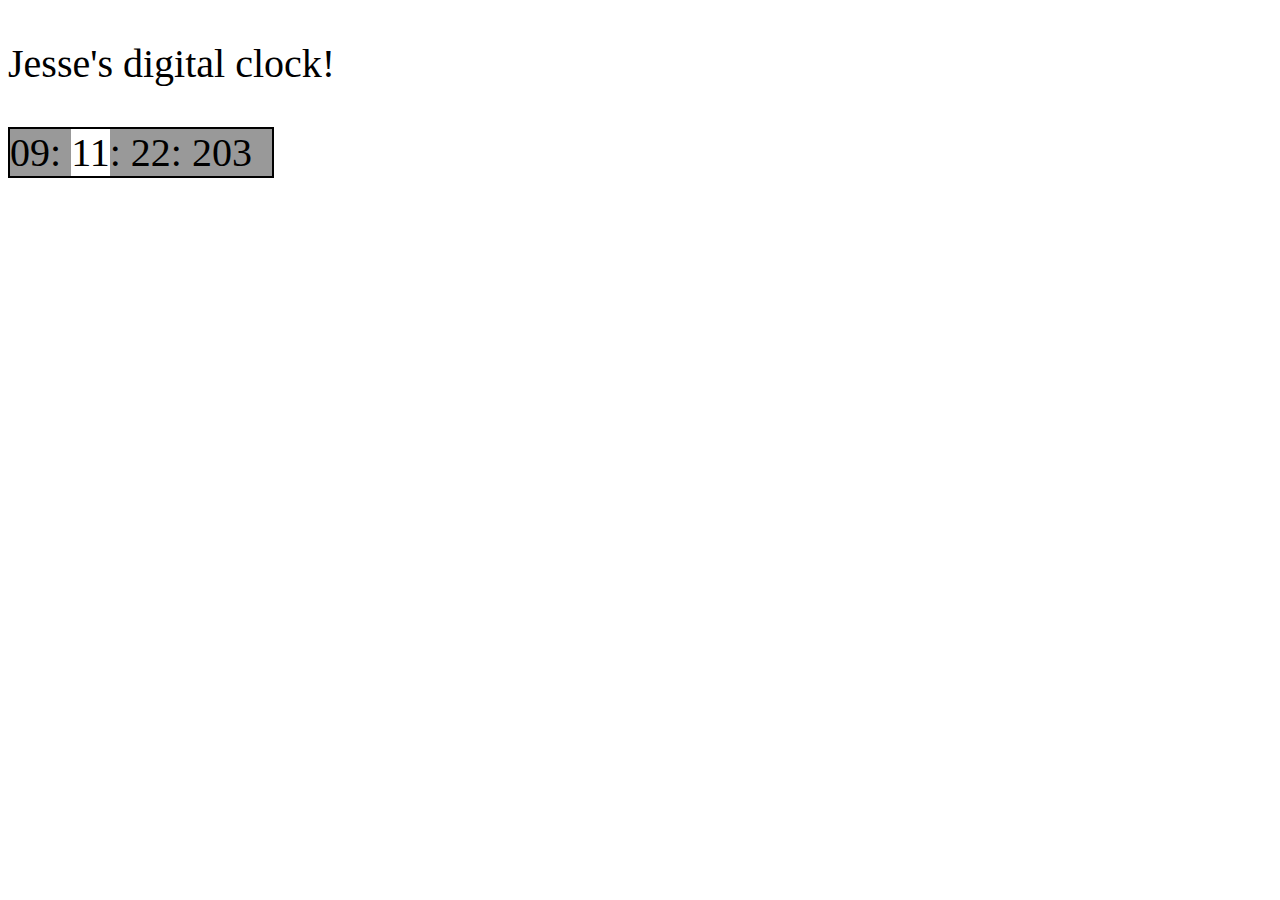
<file: Javascript Digital Clock/index.html>
<!DOCTYPE html>
<html>
<head>
  <title>example page!</title>
  <link rel="stylesheet" type="text/css" href="style.css">
  <script src="https://ajax.googleapis.com/ajax/libs/jquery/2.2.0/jquery.min.js"></script>
  <script src="script.js"></script>
</head>
<body>
  <p>Jesse's digital clock!</p>
  <div class="clock">
    <div id="hour"></div>:
    <div id="minute"></div>:
    <div id="seconds"></div>:
    <div id="milli"></div>
  </div>
</body>
</html>
</file>
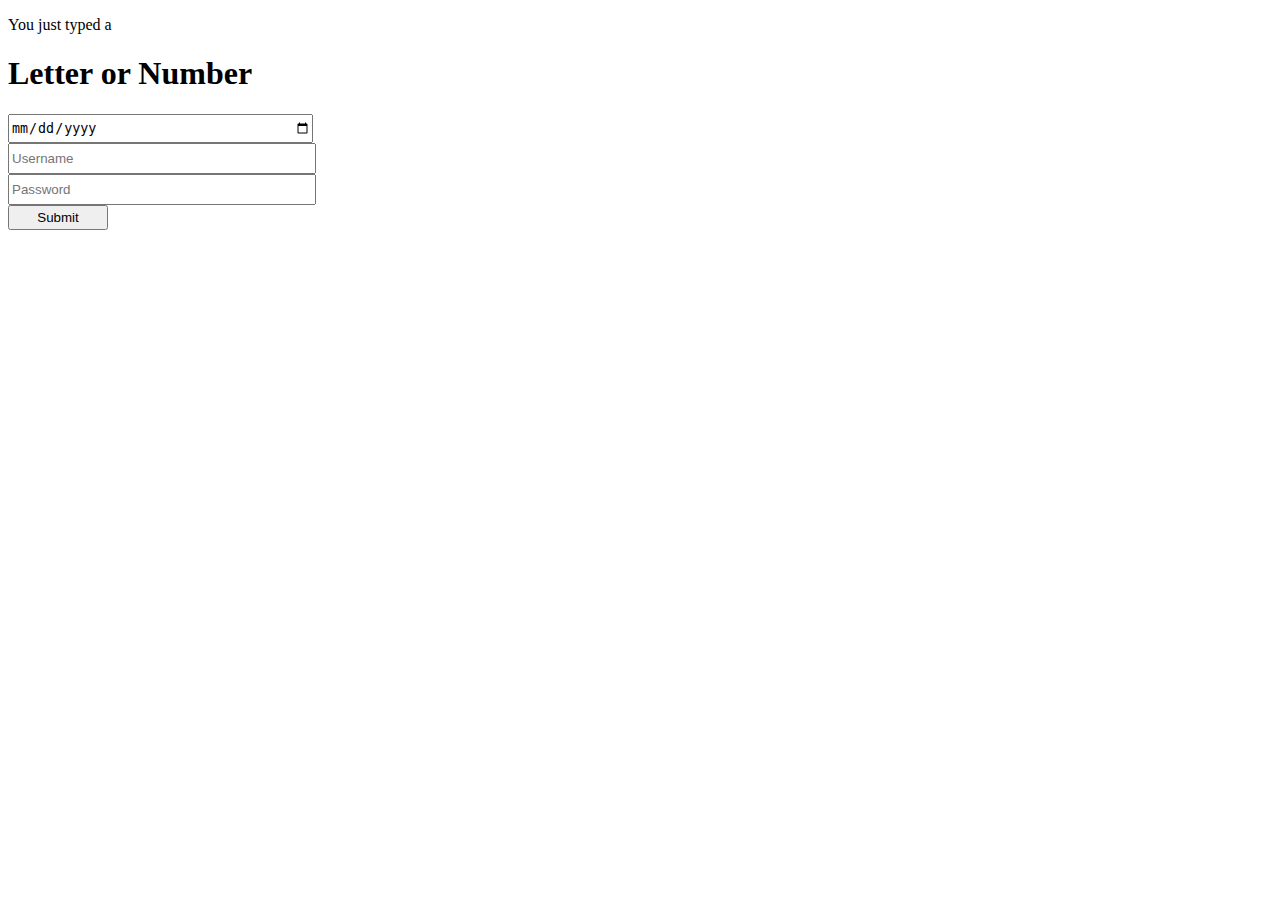
<file: JS_DOM Manipulation/index.html>
<!DOCTYPE html>
<html>
<head>
  <title>Title</title>
  <link rel="stylesheet" type="text/css" href="style.css">
  <script src="https://ajax.googleapis.com/ajax/libs/jquery/2.2.0/jquery.min.js"></script>
  <script src="script.js"></script>
</head>
<body>
  <p>You just typed a</p>
  <h1>Letter or Number</h1>
  <form>
    <input id="dateInput" type="date">
  </br>
    <input id="usernameInput" type="text" placeholder="Username">
      </br>
    <input id="passwordInput" type="password" placeholder="Password">
      </br>
    <input id="submitButton" type="Submit">
  </form>
</body>
</html>
</file>
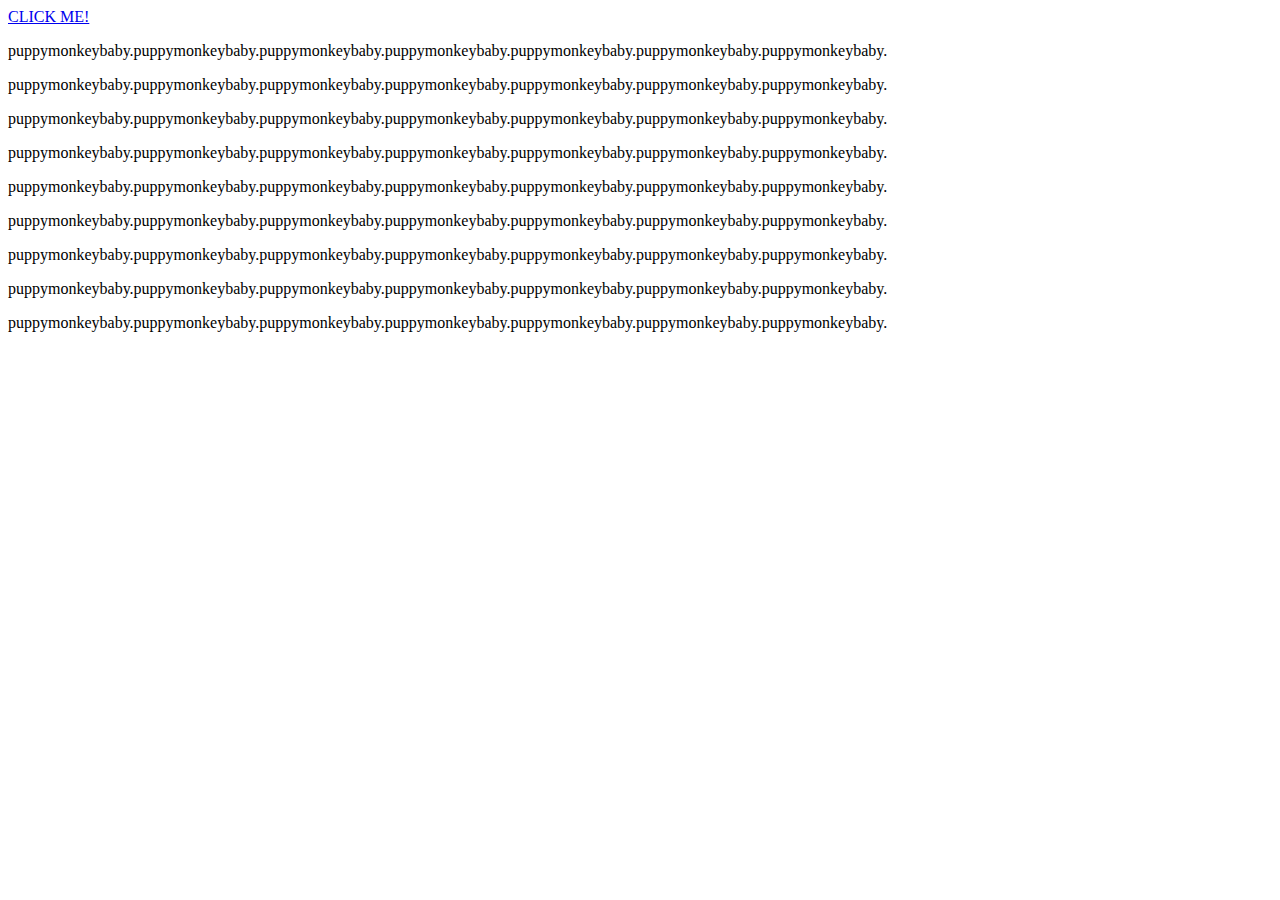
<file: JS_LightBox/index.html>
<!DOCTYPE html>
<html>
<head>
  <title></title>
  <link rel="stylesheet" type="text/css" href="style.css">
  <script src="https://ajax.googleapis.com/ajax/libs/jquery/2.2.0/jquery.min.js"></script>
  <script type="text/javascript" src="script.js"></script>
</head>
<body>
  <a href="#" data-image="pmbaby.jpg" class="lightbox">CLICK ME!</a>
  <p>puppymonkeybaby.puppymonkeybaby.puppymonkeybaby.puppymonkeybaby.puppymonkeybaby.puppymonkeybaby.puppymonkeybaby. </p>
  <p>puppymonkeybaby.puppymonkeybaby.puppymonkeybaby.puppymonkeybaby.puppymonkeybaby.puppymonkeybaby.puppymonkeybaby. </p>
  <p>puppymonkeybaby.puppymonkeybaby.puppymonkeybaby.puppymonkeybaby.puppymonkeybaby.puppymonkeybaby.puppymonkeybaby. </p>
  <p>puppymonkeybaby.puppymonkeybaby.puppymonkeybaby.puppymonkeybaby.puppymonkeybaby.puppymonkeybaby.puppymonkeybaby. </p>
  <p>puppymonkeybaby.puppymonkeybaby.puppymonkeybaby.puppymonkeybaby.puppymonkeybaby.puppymonkeybaby.puppymonkeybaby. </p>
  <p>puppymonkeybaby.puppymonkeybaby.puppymonkeybaby.puppymonkeybaby.puppymonkeybaby.puppymonkeybaby.puppymonkeybaby. </p>
  <p>puppymonkeybaby.puppymonkeybaby.puppymonkeybaby.puppymonkeybaby.puppymonkeybaby.puppymonkeybaby.puppymonkeybaby. </p>
  <p>puppymonkeybaby.puppymonkeybaby.puppymonkeybaby.puppymonkeybaby.puppymonkeybaby.puppymonkeybaby.puppymonkeybaby. </p>
  <p>puppymonkeybaby.puppymonkeybaby.puppymonkeybaby.puppymonkeybaby.puppymonkeybaby.puppymonkeybaby.puppymonkeybaby. </p>
</body>
</html>
</file>
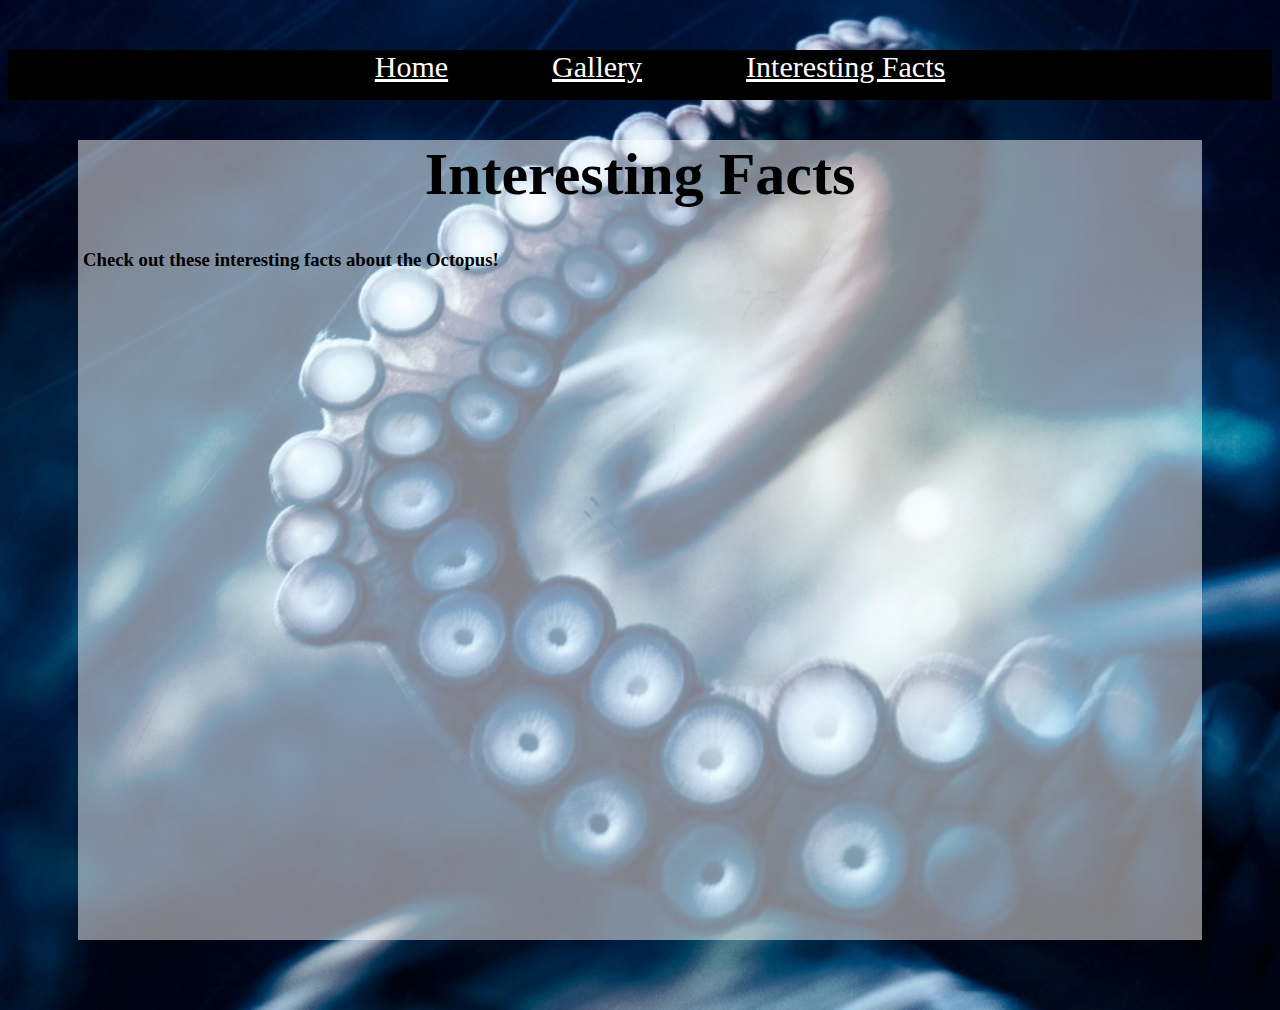
<file: Extended Basic HTML and CSS/Basic Webpage Animal/facts.html>
<!DOCTYPE html>
<html>
<head>
  <title>Octopus</title>
  <link rel="stylesheet" type="text/css" href="style.css">
  <header>
    <ul>
      <li><a href="index.html">Home</a></li>
      <li><a href="gallery.html">Gallery</a></li>
      <li><a href="facts.html">Interesting Facts</a></li>
    </ul>
  </header>
</head>
<body>
<div id='container'>
  <div id='content'>
    <h1>Interesting Facts</h1>
    <h3>Check out these interesting facts about the Octopus!</h3>

<!-- The "<li>" is linked on the css to the header <li>'s which is messing up the format on the "interesting facts" page. Ran out of time in class lol-->
    <!-- <ol class='factsList'>
      <li>
        <p><strong>Octopuses are waaay old.</strong> The oldest known octopus fossil belongs to an animal that lived some 296 million years ago, during the Carboniferous period. That specimen belongs to a species named Pohlsepia and is on display at the Field Museum in Chicago. Harmon Courage describes it as a “flattened cow patty” or a “globular splat,” but a close examination reveals the tell-tale eight arms and two eyes. Researchers aren’t sure, but possibly there’s an ink sack there, too. In other words, long before life on land had progressed beyond puny pre-dinosaur reptiles, octopuses had already established their shape for the millions of years to come.
        </p>
      </li>
      <li>
        <p>Octopuses have three hearts. Two of the hearts work exclusively to move blood beyond the animal’s gills, while the third keeps circulation flowing for the organs. The organ heart actually stops beating when the octopus swims, explaining the species’ penchant for crawling rather than swimming, which exhausts them.
        </p>
      </li> -->

    </ol>
  </div>

</div>
</body>
</html>
</file>
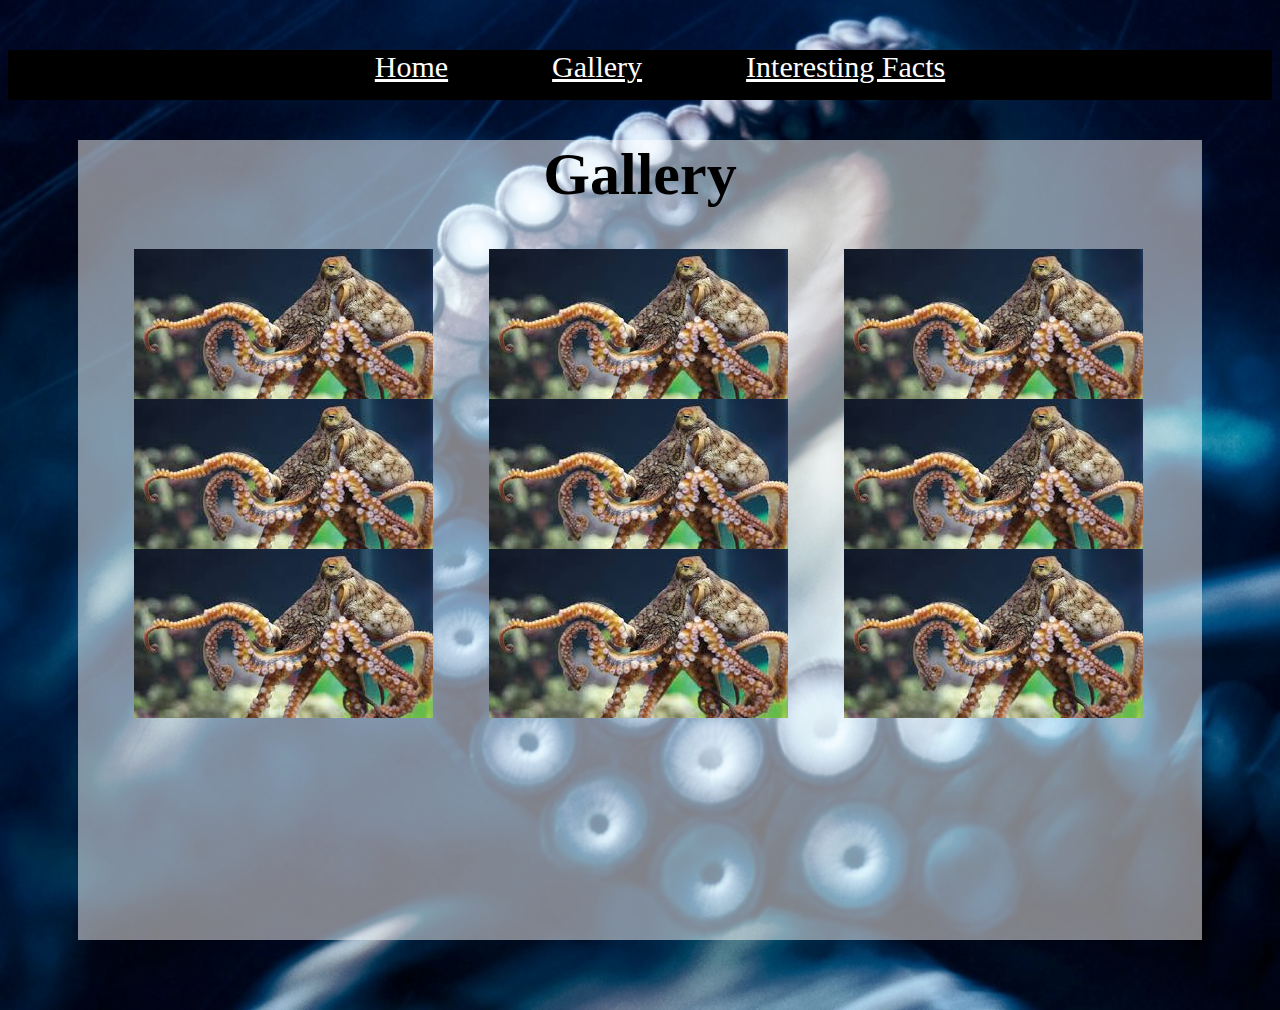
<file: Extended Basic HTML and CSS/Basic Webpage Animal/gallery.html>
<!DOCTYPE html>
<html>
<head>
  <title>Octopus</title>
  <link rel="stylesheet" type="text/css" href="style.css">
  <header>
    <ul>
      <li><a href="index.html">Home</a></li>
      <li><a href="gallery.html">Gallery</a></li>
      <li><a href="facts.html">Interesting Facts</a></li>
    </ul>
  </header>
</head>
<body>
<div id='container'>
  <div id='content'>
    <h1>Gallery</h1>
    <div class='thumbnail'><img src="octoGallery.jpeg"></div>
    <div class='thumbnail'><img src="octoGallery.jpeg"></div>
    <div class='thumbnail'><img src="octoGallery.jpeg"></div>
    <div class='thumbnail'><img src="octoGallery.jpeg"></div>
    <div class='thumbnail'><img src="octoGallery.jpeg"></div>
    <div class='thumbnail'><img src="octoGallery.jpeg"></div>
    <div class='thumbnail'><img src="octoGallery.jpeg"></div>
    <div class='thumbnail'><img src="octoGallery.jpeg"></div>
    <div class='thumbnail'><img src="octoGallery.jpeg"></div>

  </div>

</div>
</body>
</html>
</file>
<file: Javascript Digital Clock/style.css>
p {
  font-size: 40px;
}


.clock  {
  padding-right: 20px;
  border: 2px solid black;
  background-color: #999999;
  position: relative;
}


div {
  display: inline-block;
  font-size: 40px;
}

#minute {
  color: black;
  background-color: white;
}
</file>
<file: JS_DOM Manipulation/style.css>
input  {
  height: 25px;
  width: 300px;
}

#submitButton {
  width: 100px;
}
</file>
<file: JS_LightBox/style.css>
/*Below is for the on click popup of image*/
div {
  position: absolute;
  /*height: 800px;*/
  background-color: gray;
  opacity: 0.5;
  top: 0;
  left: 0;
  right: 0;
  bottom: 0;
}

img   {
  position: absolute;
  top: 50%;
  left: 50%;
  transform: translate(-50%, -50%)
}
/*above is for on click popup image*/
</file>
<file: Extended Basic HTML and CSS/Basic Webpage Animal/style.css>
body  {
    background-image: url("octoBG.jpg");
    background-repeat: no-repeat;
    background-size: cover;
}

li  {
  display: inline;
  padding-left: 50px;
  padding-right:50px;
  font-family: Georgia;
  font-size: 30px;
}

header {
  margin-top: 50px;
  text-align: center;
  width: 100%;
  height: 50px;
  background-color: black;
}

a:link {
    color: white;
}
a:visited {
    color: white;
}
a:hover {
    text-decoration: underline;
}
a:active {
    color: white;
}

h1  {
  font-size: 60px;
}

h3  {
  text-align: left;
  padding-left: 5px;
}

#content {
  text-align: center;
  max-width: 100%;
  height: 800px;
  background:rgba(255,255,255,0.5);
  margin-left: 70px;
  margin-right: 70px;
  margin-bottom: 70px;
}

.thumbnail  {
  margin-left: 55px;
  height: 150px;
  width: 300px;
  float: left;
}
</file>
